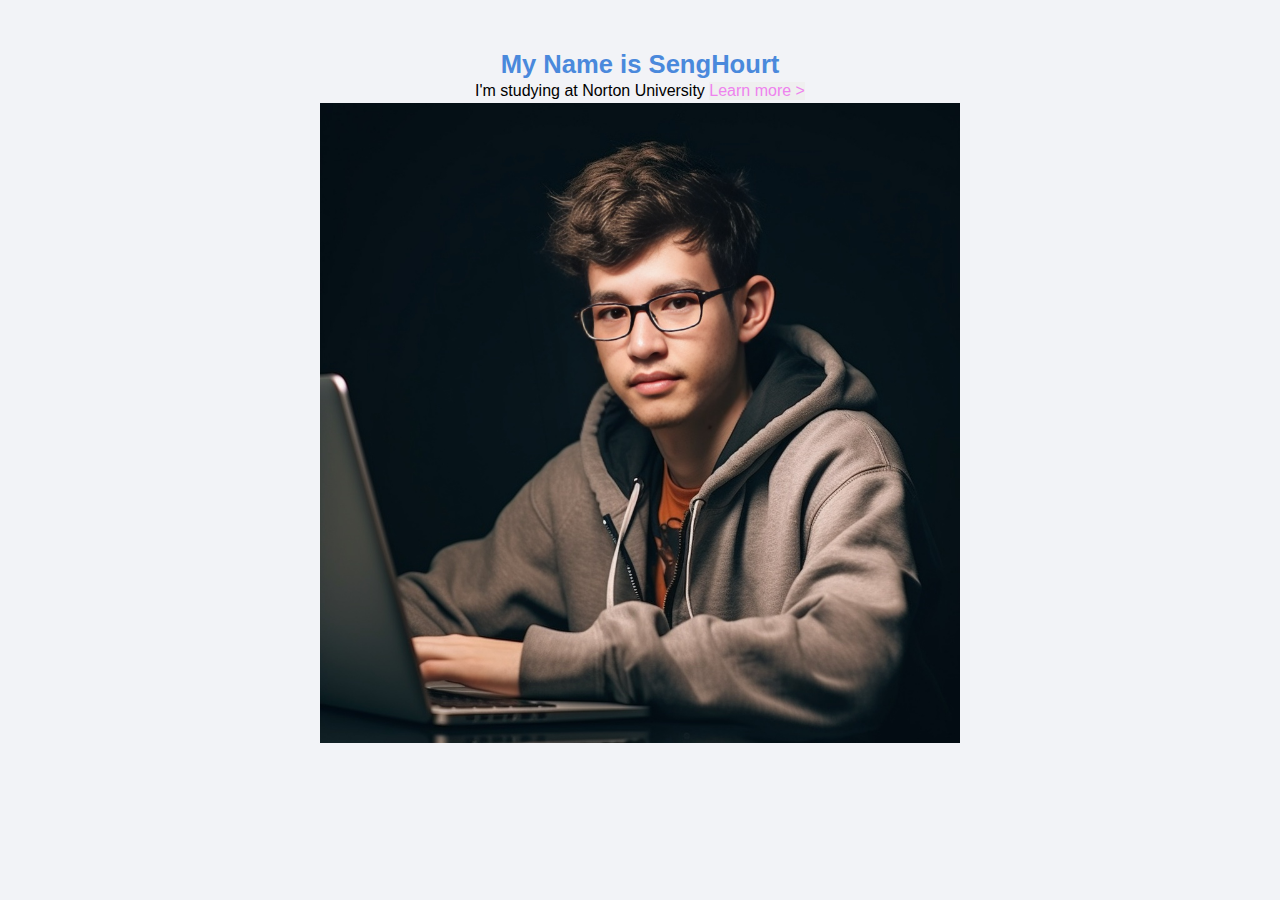
<file: index.html>
<!DOCTYPE html>
<html lang="en">
<head>
    <meta charset="UTF-8">
    <meta name="viewport" content="width=device-width, initial-scale=1.0">
    <title>profile007</title>
    <link rel="stylesheet" href="style.css">
</head>
<body>
    <h2>My Name is SengHourt</h2>
    <p>I'm studying at Norton University
    <button><a href="Registration.html" target="_blank">Learn more ></a></button></p>
    <img src="./assets/Developer.png" alt="">
</body>
</html>
</file>
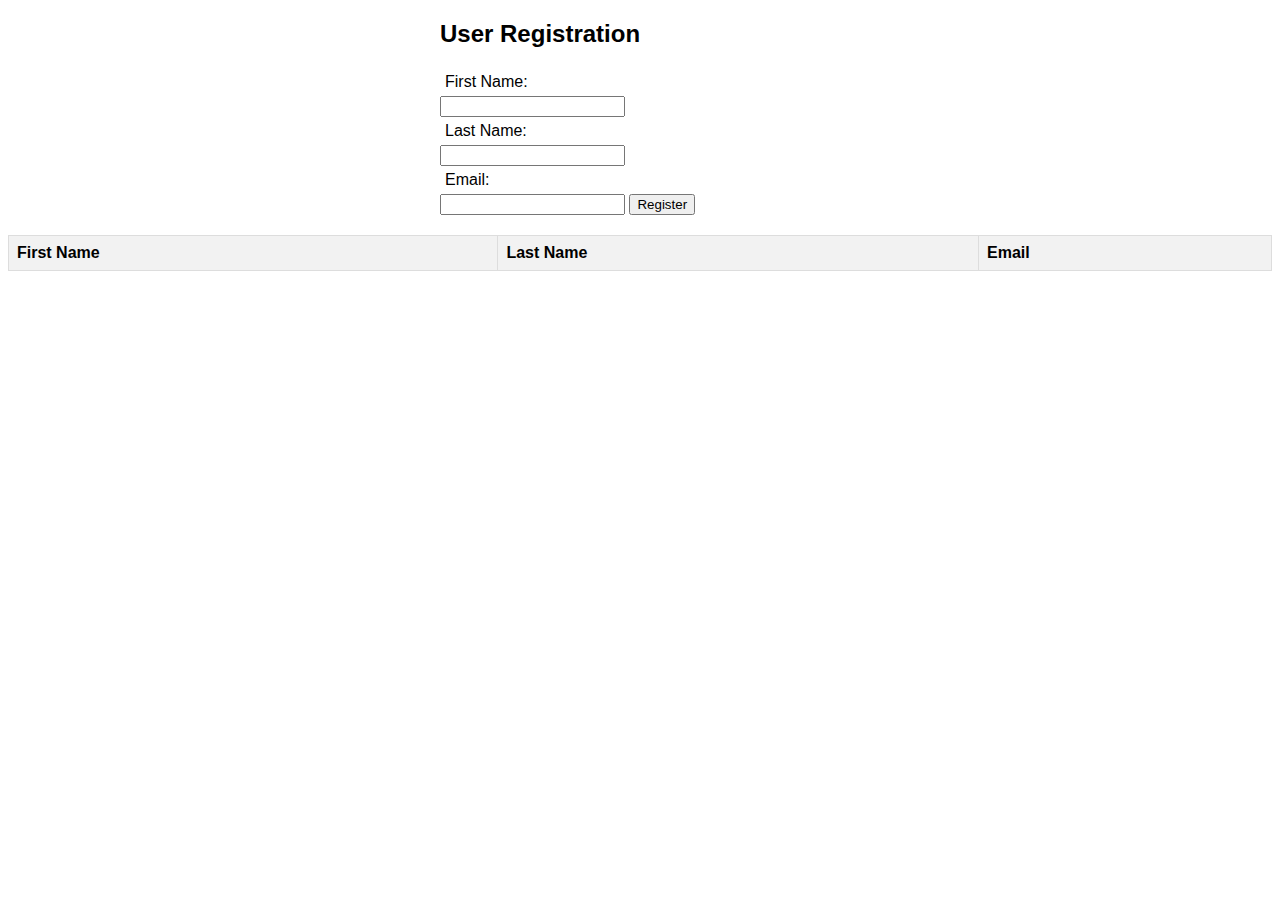
<file: Registration.html>
<!DOCTYPE html>
<html lang="en">
<head>
  <meta charset="UTF-8">
  <meta name="viewport" content="width=device-width, initial-scale=1.0">
  <title>Registration</title>
  <style>
    body {
      font-family: Arial, sans-serif;
    }

    form {
      max-width: 400px;
      margin: 0 auto;
    }

    table {
      width: 100%;
      border-collapse: collapse;
      margin-top: 20px;
    }
    label{
      display: block;
        text-align: left;
        padding: 5px;
    }
     

    th, td {
      border: 1px solid #ddd;
      padding: 8px;
      text-align: left;
    }

    th {
      background-color: #f2f2f2;
    }
  </style>
</head>
<body>

  <form id="registrationForm">
    <h2>User Registration</h2>

    <label for="firstName">First Name:</label>
    <input type="text" id="firstName" name="firstName" required>

    <label for="lastName">Last Name:</label>
    <input type="text" id="lastName" name="lastName" required>

    <label for="email">Email:</label>
    <input type="email" id="email" name="email" required>

    <button type="button" onclick="registerUser()">Register</button>
  </form>

  <table id="userTable">
    <thead>
      <tr>
        <th>First Name</th>
        <th>Last Name</th>
        <th>Email</th>
      </tr>
    </thead>
    <tbody>
      <!-- User data will be added here dynamically -->
    </tbody>
  </table>

  <script>
    function registerUser() {
      var firstName = document.getElementById('firstName').value;
      var lastName = document.getElementById('lastName').value;
      var email = document.getElementById('email').value;

      var table = document.getElementById('userTable').getElementsByTagName('tbody')[0];
      var row = table.insertRow(-1);
      var cell1 = row.insertCell(0);
      var cell2 = row.insertCell(1);
      var cell3 = row.insertCell(2);

      cell1.textContent = firstName;
      cell2.textContent = lastName;
      cell3.textContent = email;
      // Clear form fields
      document.getElementById('firstName').value = '';
      document.getElementById('lastName').value = '';
      document.getElementById('email').value = '';
    }
  </script>

</body>
</html>
</file>
<file: style.css>
*{
    margin: 0;
    padding: 0;
}
body{
    text-align: center;
    margin-top: 50px;
    font-family: 'Roboto', sans-serif;
    background-color: #f2f3f7;
}
h2{
    color: #4a89dc;
    font-size: 1.6em;
}
p{
    line-height: 1.5em;
    max-width: 40%;
    margin: auto;
}
img{
    width: 50%;
    height: auto;
}


button,a{
    font-size:medium;
    color: violet;
    border: none;
    outline: none;
    cursor: pointer;
    transition: all .3s ease;
    text-decoration: none;
}
</file>
